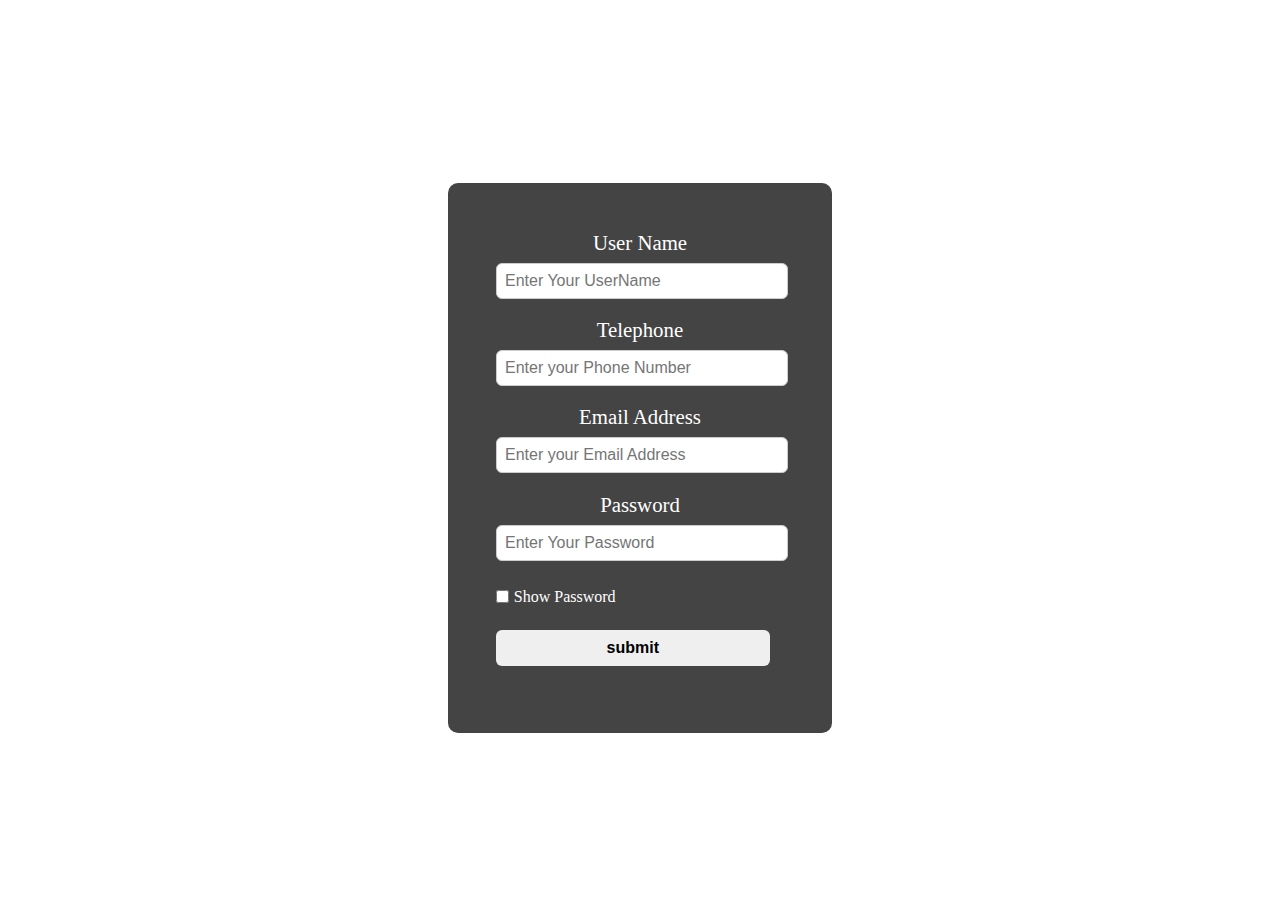
<file: index.html>
<!DOCTYPE html>
<html lang="en">
  <head>
    <meta charset="UTF-8" />
    <meta name="viewport" content="width=device-width, initial-scale=1.0" />
    <title>login</title>
    <link rel="stylesheet" href="master.css" />
  </head>
  <body>
    <div class="parent d-flex justefy-content-center align-items-center 100vh">
      <form action="home.html" onsubmit=" return login()">
        <label class="UserLabel">User Name</label>
        <input
          type="text"
          class="UserInput"
          placeholder="Enter Your UserName"
        />
        <label class="PhoneLabel">Telephone</label>
        <input
          type="text"
          class="PhoneInput"
          placeholder="Enter your Phone Number"
        />
        <label class="EmailLabel">Email Address</label>
        <input
          type="text"
          class="EmailInput"
          placeholder="Enter your Email Address"
        />
        <label class="PasswordLabel">Password</label>
        <input
          type="password"
          class="PasswordInput"
          placeholder="Enter Your Password"
        />
        <div class="show">
          <input type="checkbox" name="Z" id="Z" class="checkbox" />
          <label for="Z">Show Password</label>
        </div>
        <input type="submit" value="submit" class="submit" />
      </form>
    </div>
    <script src="main.js"></script>
  </body>
</html>
</file>
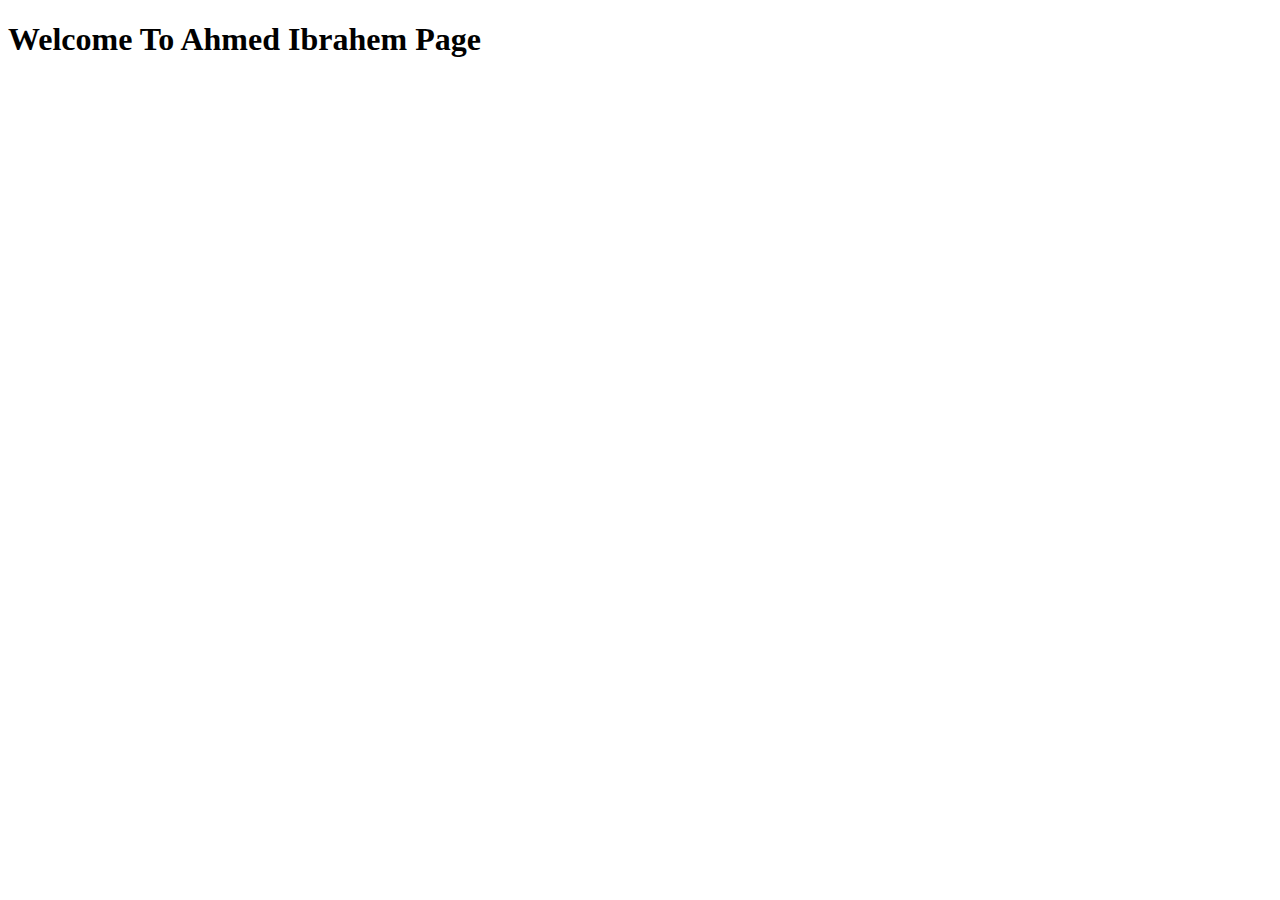
<file: home.html>
<!DOCTYPE html>
<html lang="en">
  <head>
    <meta charset="UTF-8" />
    <meta name="viewport" content="width=device-width, initial-scale=1.0" />
    <title>home</title>
  </head>
  <body>
    <h1>Welcome To Ahmed Ibrahem Page</h1>
  </body>
</html>
</file>
<file: master.css>
.parent{
    display: flex;
    justify-content: center;
    align-items: center;
    height: 100vh;
}

form{
    background-color: #444;
    color: white;
    display: flex;
    justify-content: center;
        flex-direction: column;
        padding: 3em;
        width: 18em;
        border-radius:10px ;
        text-align: center;
}

input{
    padding: .5em;
    font-size: 1em;
    border: 1px solid #ccc;
    margin-bottom: 1.2em;
    margin-top: .5em;
    border-radius: 6px;
    width: 95%;
}

label{
    font-size: 1.3em;
}

.show{
    display: flex;
    justify-content: flex-start;
    align-items: center;
    margin-bottom: 1em;
    margin-top: .5em;
}

.show input{
    width:auto;
    margin: 0;
    margin-right: .3em;
}
.show label{
    font-size: 1em;
}

.submit{
    border: 1px solid transparent;
    cursor: pointer;
    transition: .4s;
    font-weight: bold;
}

.submit:hover{
    background-color: green;
    color: white;
}
</file>
